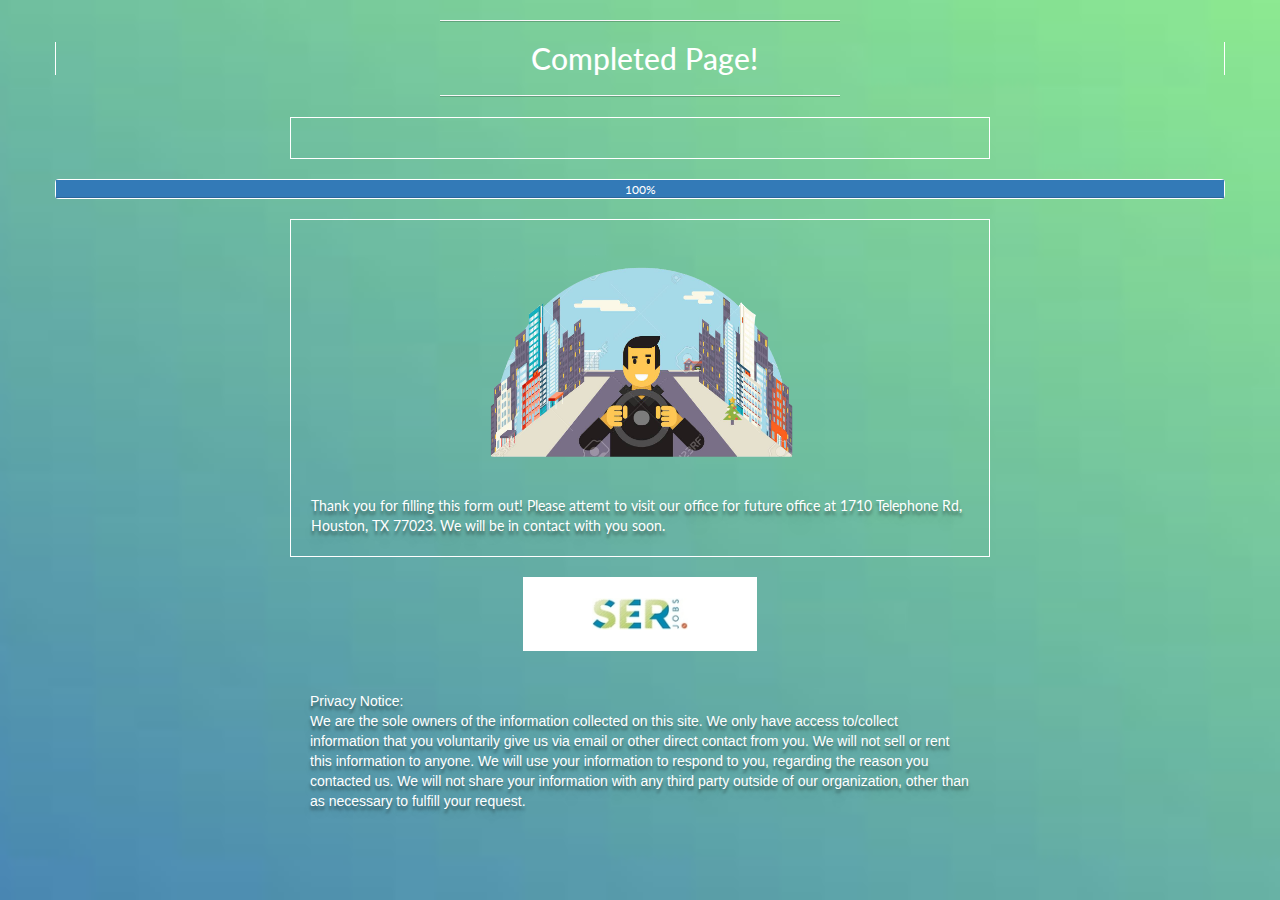
<file: serhouston.dx.am/end.html>
<!DOCTYPE html>
<html>
<head>
	<meta name="viewport" content="width=device-width, initial-scale=1">
	<title>Ending Page</title>
	<link href="https://fonts.googleapis.com/css?family=Lato:400,700" rel="stylesheet"> 
	<link rel="stylesheet" href="https://maxcdn.bootstrapcdn.com/bootstrap/3.3.7/css/bootstrap.min.css" integrity="sha384-BVYiiSIFeK1dGmJRAkycuHAHRg32OmUcww7on3RYdg4Va+PmSTsz/K68vbdEjh4u" crossorigin="anonymous">
	<link rel="stylesheet" href="https://use.fontawesome.com/releases/v5.2.0/css/all.css" integrity="sha384-hWVjflwFxL6sNzntih27bfxkr27PmbbK/iSvJ+a4+0owXq79v+lsFkW54bOGbiDQ" crossorigin="anonymous">
	<link rel="stylesheet" type="text/css" href="app.css">
</head>
<body>
	<!--  -->
	<div class="container" class="contain1">
		<div class="row">
			<div class="col-lg-4, col-med-3">
			<div>
				<h3 class="bordering" class="topp"></h3>
				<hr>
				
				<h2 class="bordering">Completed Page!</h2>
				<hr>
				<p id="contacts">
				<div class="progress">
  <div class="progress-bar" role="progressbar" style="width: 100%;" aria-valuenow="25" aria-valuemin="0" aria-valuemax="100">100%</div>
</div>
					<p>
            
    <img src="car.png" class="center">
    
       Thank you for filling this form out! Please attemt to visit our office for future office at 1710 Telephone Rd, Houston, TX 77023. We will be in contact with you soon.    
          
				</p>
				<p class="image">
		<img src="serlogo50.jpg" class="center">
		</p>
		<p class="ending">Privacy Notice:<br>
We are the sole owners of the information collected on this site. We only have access to/collect information that you voluntarily give us via email or other direct contact from you. We will not sell or rent this information to anyone.
We will use your information to respond to you, regarding the reason you contacted us. We will not share your information with any third party outside of our organization, other than as necessary to fulfill your request.
		</p>
			 </div>
			</div>
		</div>
	</div>

	<script src="https://code.jquery.com/jquery-3.3.1.js"></script>
	<script src="https://maxcdn.bootstrapcdn.com/bootstrap/3.3.7/js/bootstrap.min.js" integrity="sha384-Tc5IQib027qvyjSMfHjOMaLkfuWVxZxUPnCJA7l2mCWNIpG9mGCD8wGNIcPD7Txa" crossorigin="anonymous"></script>
</body>
</html>
</file>
<file: serhouston.dx.am/app.css>
body{
	background: url(gradient.jpg);
	background-size: cover;
	background-position: center;
	font-family: 'Lato', sans-serif;
	color: white;
}
html{
	height: 100%;
}
.contain1 {
	padding-right: 5px;
	padding-left: 5px;
}
h1{
	font-weight: 700;
	font-size: 5em;
	text-shadow: 0px 4px 3px rgba(0, 0, 0, 0.4),
				 0px 8px 13px rgba(0, 0, 0, 0.1),
				 0px 18px 23px rgba(0, 0, 0, 0.1);
}
.center{
	display: block;
    margin-left: auto;
    margin-right: auto;
    width: 50%;

}
.right{
	margin-left: auto;
	margin-right:0px;
}
.popup{
	color:black;
}
p{
	border: 1px solid white;
	padding: 20px; 
	max-width: 700px;
	width: 80%;
	margin: 20px auto;
	font-family: 'Source Sans Pro', sans-serif;
}
/*iframe{
	text-align: center;
}*/
.ending{
	border: 0px solid white;
	
	max-width: 700px;
	width: 60%;
	margin: 20px auto;
	font-family: 'Source Sans Pro', sans-serif;
}
.progress-bar{
	border: 1px solid white;
	
}
.color{
	color: black;
}
.topp{
	padding-top: 20px;
}
.btn{
	font-size: 20px;
}
.bordering{
	border-left: 1px solid white;
	border-right: 1px solid white;
	padding-left: 9px;
	text-align: center;
}
#content {
	text-align: center;
	padding-top: 30%;
	color: white;
	text-shadow: 0px 4px 3px rgba(0, 0, 0, 0.4),
				 0px 8px 13px rgba(0, 0, 0, 0.1),
				 0px 18px 23px rgba(0, 0, 0, 0.1);
}
a { 
	color: white;
	 }
.image{
	background-color: white;
	 height: 20%;
    width: 20%;
}
hr{
	width: 400px;
	border-top: 1px solid #f8f8f8;
	border-bottom: 1px solid rgba(0, 0, 0, 0.2);
}
.btn-primary{
	margin: 0 auto;
}

.btn-primary:hover{
	cursor: pointer;
	
}
#mc_embed_signup{
	color: black;
}
p{
	text-shadow: 0px 4px 3px rgba(0, 0, 0, 0.4),
				 0px 8px 13px rgba(0, 0, 0, 0.1),
				 0px 18px 23px rgba(0, 0, 0, 0.1);
	font-family: 'Lato', sans-serif;
}
</file>
